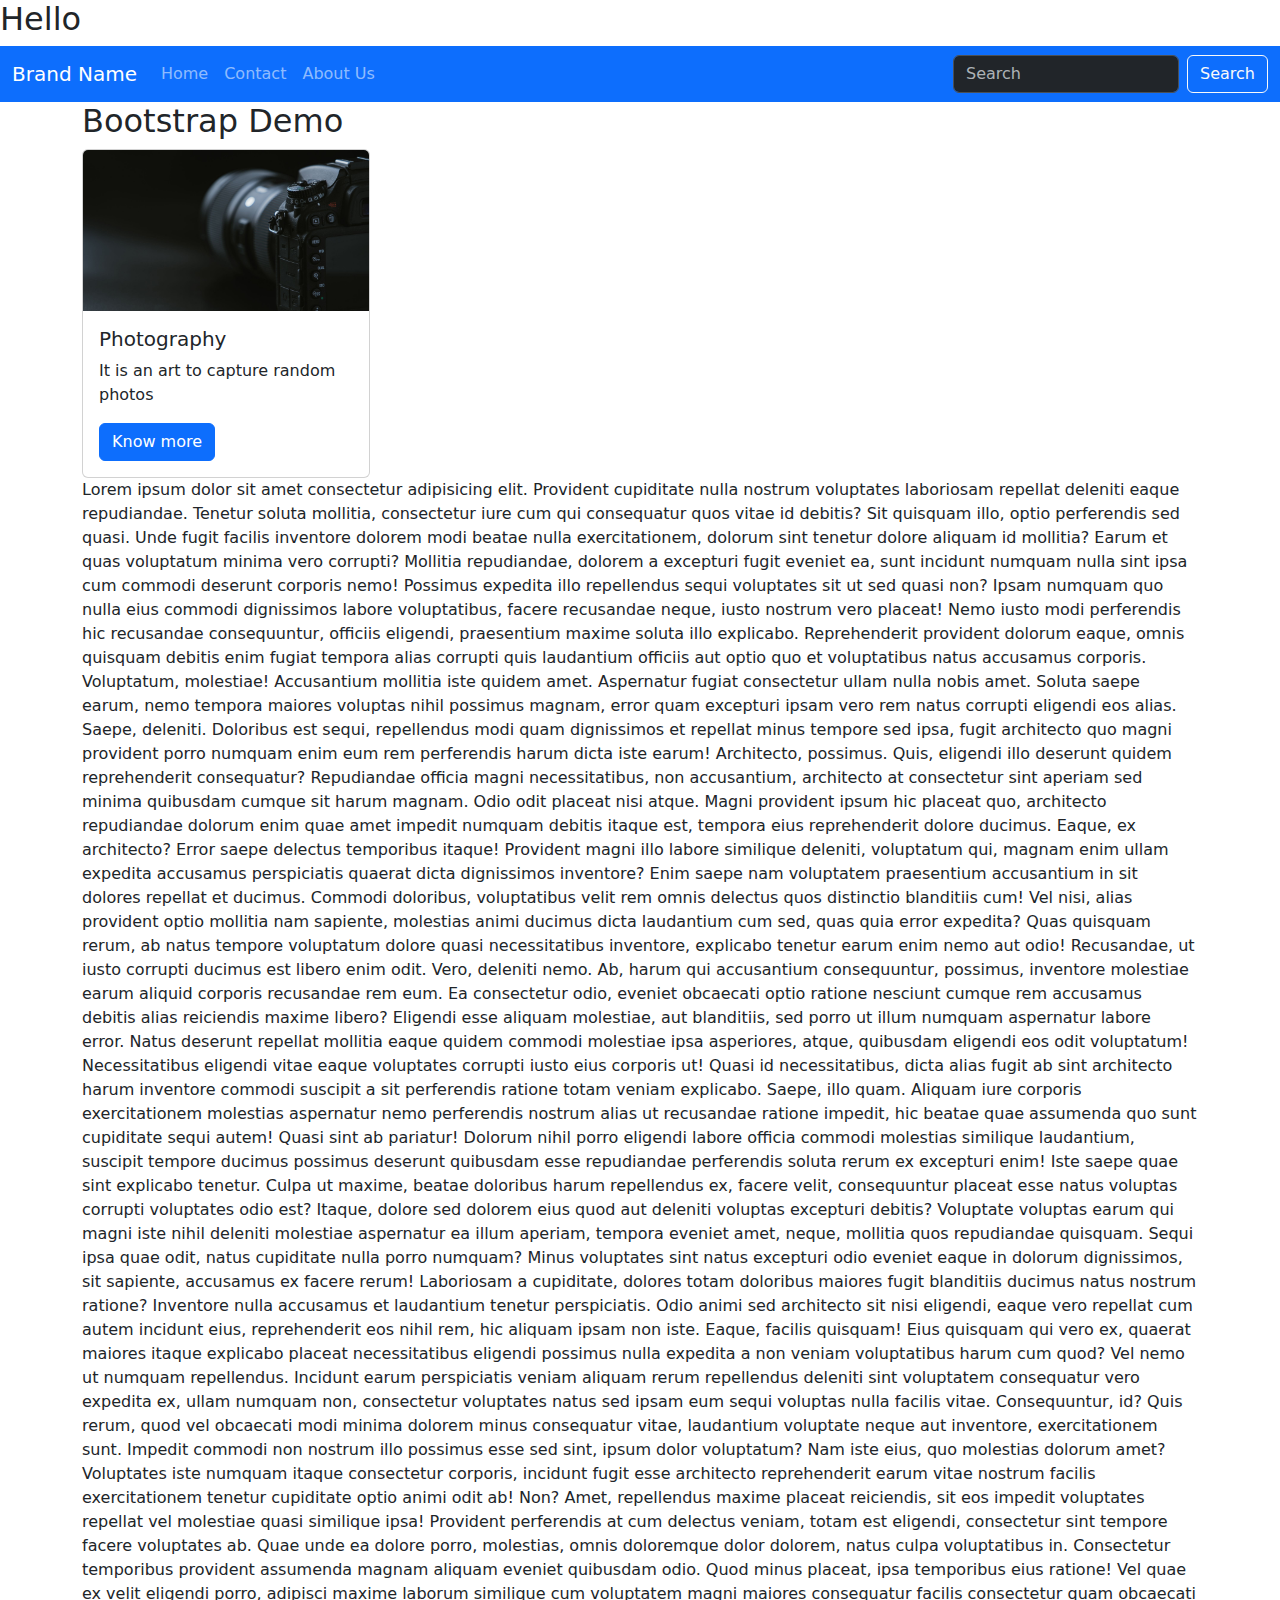
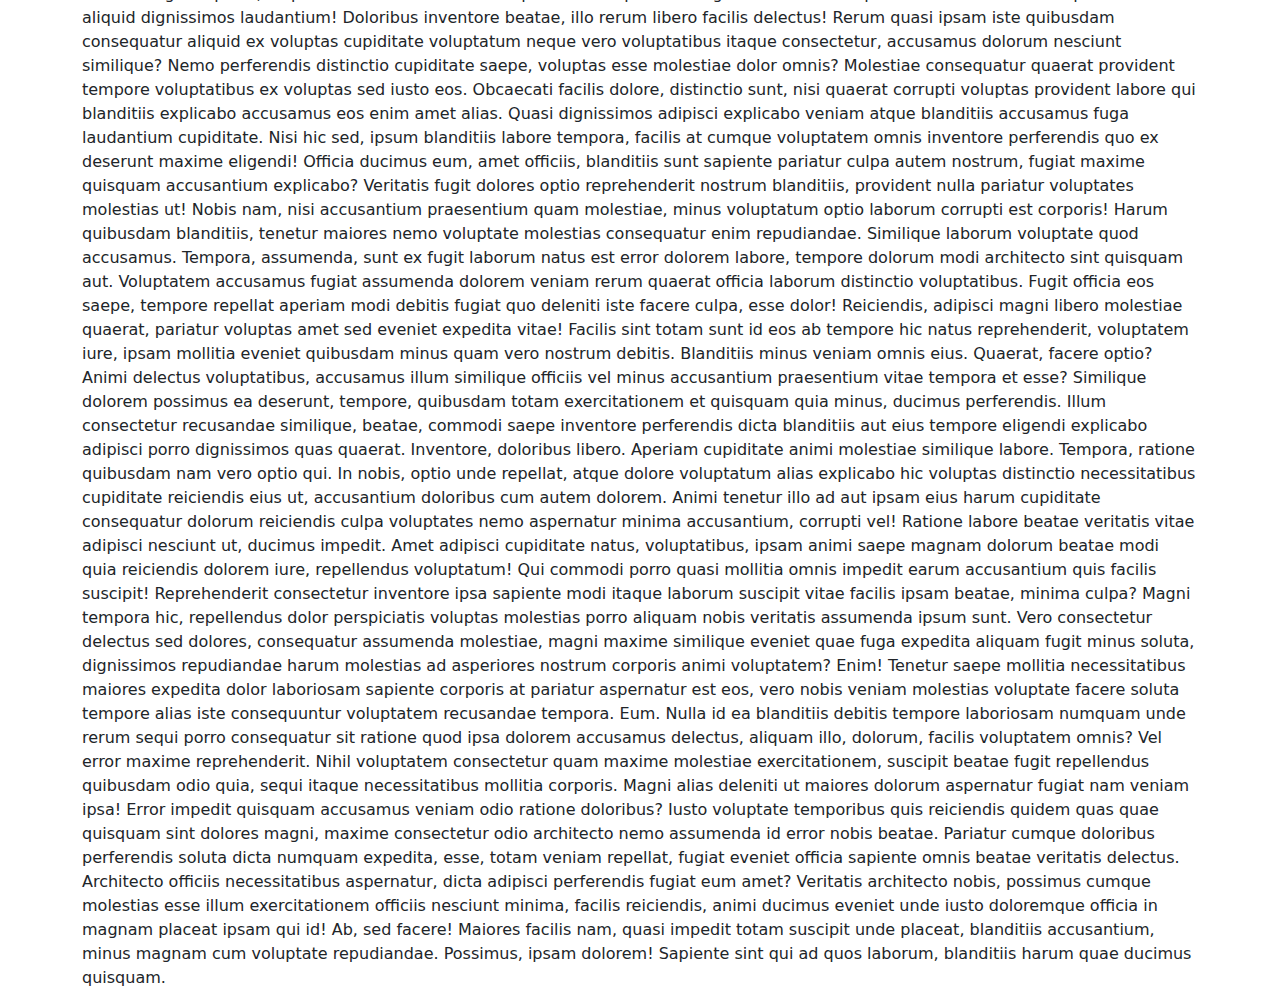
<file: index.html>
<!DOCTYPE html>
<html lang="en">
<head>
    <meta charset="UTF-8">
    <meta name="viewport" content="width=device-width, initial-scale=1.0">
    <link rel="stylesheet" href="	https://cdn.jsdelivr.net/npm/bootstrap@5.3.3/dist/css/bootstrap.min.css">
    <link rel="stylesheet" href="style.css">
    <title>Bootstrap</title>
</head>
<body>

    <!-- <button>Click me</button>
    <button class="btn btn-success">Click me</button> -->

    <!-- <div class="container">
        <h2>Bootstrap Demo</h2>
        <p>Lorem ipsum dolor sit amet consectetur adipisicing elit. Cumque repudiandae nam quisquam fugiat fuga, neque, commodi omnis, officiis eveniet voluptas totam. Atque est officia magni, minus obcaecati harum necessitatibus velit.
        Corporis modi facilis molestiae? Necessitatibus dolorum repudiandae animi impedit, distinctio minima amet consequuntur at ea, temporibus optio! Repellendus, doloremque consequatur aspernatur sapiente similique, hic quia, atque iusto pariatur soluta odio?
        Cum quam incidunt aliquam quae illo veritatis accusantium, vitae dolorum autem esse, ducimus necessitatibus voluptas consequatur suscipit id impedit amet! Earum ad ex alias officia eius quis impedit, ipsa aperiam.
        Maiores sunt fugit impedit quia explicabo deserunt minus animi dolor. Vel laudantium dolor ab, modi iure facilis impedit, soluta nisi eveniet assumenda, facere pariatur at in delectus numquam optio placeat!
        Sunt vero non, et aut eligendi magnam perspiciatis modi commodi saepe quas error at pariatur delectus sapiente veritatis dolor expedita nam aliquid nesciunt nemo quos beatae ullam quia molestias? Voluptates.
        </p>
        <button class="btn">Click me</button>
        <button class="btn btn-danger">Danger</button>
        <button class="btn btn-success">Success</button>
        <button class="btn btn-outline-warning">Warning</button>
        <button class="btn btn-outline-info btn-lg">Info</button>
        <button class="btn btn-outline-dark btn-sm" disabled>Dark</button>
        <button class="btn btn-link">Link</button>
        <a href="#" class="btn btn-outline-dark">Google me!</a>
        <br>
        <h3>Notifications<span class="text-success"><sup>20+</sup></span></h3>
        <h3>Notification<span class="badge bg-primary rounded-pill">20+</h3>
        <button class="btn btn-success">Notifications<sup><span class="badge text-dark">20+</span></sup></button>
        <div class="alert alert-danger">Download Failed! Please try again.</div>
        <div class="alert alert-success alert-dismissible">Congratulations! Your score is 50/50<button class="btn-close" data-bs-dismiss="alert"></button></div>
    </div> -->
    <h2>Hello</h2>
    <nav class="navbar navbar-expand-lg bg-primary" data-bs-theme="dark">
        <div class="container-fluid">
            <a href="#" class="navbar-brand">Brand Name</a>

            <button class="navbar-toggler" data-bs-toggle="collapse" data-bs-target="#navbarNavAltMarkup">
                <span class="navbar-toggler-icon"></span>
            </button>

            <div class="collapse navbar-collapse" id="navbarNavAltMarkup">
                <div class="navbar-nav">
                    <a class="nav-link" href="#">Home</a>
                    <a class="nav-link" href="#">Contact</a>
                    <a class="nav-link" href="#">About Us</a>
                </div>
            </div>
            <form class="d-flex">
                <input class="form-control me-2" type="search" placeholder="Search">
                <button class="btn btn-outline-light" type="submit">Search</button>
            </form>

        </div>
    </nav>

    <div class="container">
        <h2>Bootstrap Demo</h2>

        <div class="card" style="width:18rem">
            <img src="photo.jpg" class="card-img-top">
            <div class="card-body">
                <h5 class="card-title">Photography</h5>
                <p class="card-text">It is an art to capture random photos</p>
                <a href="#" class="btn btn-primary">Know more</a>
            </div>
        </div>

        <p>Lorem ipsum dolor sit amet consectetur adipisicing elit. Provident cupiditate nulla nostrum voluptates laboriosam repellat deleniti eaque repudiandae. Tenetur soluta mollitia, consectetur iure cum qui consequatur quos vitae id debitis?
        Sit quisquam illo, optio perferendis sed quasi. Unde fugit facilis inventore dolorem modi beatae nulla exercitationem, dolorum sint tenetur dolore aliquam id mollitia? Earum et quas voluptatum minima vero corrupti?
        Mollitia repudiandae, dolorem a excepturi fugit eveniet ea, sunt incidunt numquam nulla sint ipsa cum commodi deserunt corporis nemo! Possimus expedita illo repellendus sequi voluptates sit ut sed quasi non?
        Ipsam numquam quo nulla eius commodi dignissimos labore voluptatibus, facere recusandae neque, iusto nostrum vero placeat! Nemo iusto modi perferendis hic recusandae consequuntur, officiis eligendi, praesentium maxime soluta illo explicabo.
        Reprehenderit provident dolorum eaque, omnis quisquam debitis enim fugiat tempora alias corrupti quis laudantium officiis aut optio quo et voluptatibus natus accusamus corporis. Voluptatum, molestiae! Accusantium mollitia iste quidem amet.
        Aspernatur fugiat consectetur ullam nulla nobis amet. Soluta saepe earum, nemo tempora maiores voluptas nihil possimus magnam, error quam excepturi ipsam vero rem natus corrupti eligendi eos alias. Saepe, deleniti.
        Doloribus est sequi, repellendus modi quam dignissimos et repellat minus tempore sed ipsa, fugit architecto quo magni provident porro numquam enim eum rem perferendis harum dicta iste earum! Architecto, possimus.
        Quis, eligendi illo deserunt quidem reprehenderit consequatur? Repudiandae officia magni necessitatibus, non accusantium, architecto at consectetur sint aperiam sed minima quibusdam cumque sit harum magnam. Odio odit placeat nisi atque.
        Magni provident ipsum hic placeat quo, architecto repudiandae dolorum enim quae amet impedit numquam debitis itaque est, tempora eius reprehenderit dolore ducimus. Eaque, ex architecto? Error saepe delectus temporibus itaque!
        Provident magni illo labore similique deleniti, voluptatum qui, magnam enim ullam expedita accusamus perspiciatis quaerat dicta dignissimos inventore? Enim saepe nam voluptatem praesentium accusantium in sit dolores repellat et ducimus.
        Commodi doloribus, voluptatibus velit rem omnis delectus quos distinctio blanditiis cum! Vel nisi, alias provident optio mollitia nam sapiente, molestias animi ducimus dicta laudantium cum sed, quas quia error expedita?
        Quas quisquam rerum, ab natus tempore voluptatum dolore quasi necessitatibus inventore, explicabo tenetur earum enim nemo aut odio! Recusandae, ut iusto corrupti ducimus est libero enim odit. Vero, deleniti nemo.
        Ab, harum qui accusantium consequuntur, possimus, inventore molestiae earum aliquid corporis recusandae rem eum. Ea consectetur odio, eveniet obcaecati optio ratione nesciunt cumque rem accusamus debitis alias reiciendis maxime libero?
        Eligendi esse aliquam molestiae, aut blanditiis, sed porro ut illum numquam aspernatur labore error. Natus deserunt repellat mollitia eaque quidem commodi molestiae ipsa asperiores, atque, quibusdam eligendi eos odit voluptatum!
        Necessitatibus eligendi vitae eaque voluptates corrupti iusto eius corporis ut! Quasi id necessitatibus, dicta alias fugit ab sint architecto harum inventore commodi suscipit a sit perferendis ratione totam veniam explicabo.
        Saepe, illo quam. Aliquam iure corporis exercitationem molestias aspernatur nemo perferendis nostrum alias ut recusandae ratione impedit, hic beatae quae assumenda quo sunt cupiditate sequi autem! Quasi sint ab pariatur!
        Dolorum nihil porro eligendi labore officia commodi molestias similique laudantium, suscipit tempore ducimus possimus deserunt quibusdam esse repudiandae perferendis soluta rerum ex excepturi enim! Iste saepe quae sint explicabo tenetur.
        Culpa ut maxime, beatae doloribus harum repellendus ex, facere velit, consequuntur placeat esse natus voluptas corrupti voluptates odio est? Itaque, dolore sed dolorem eius quod aut deleniti voluptas excepturi debitis?
        Voluptate voluptas earum qui magni iste nihil deleniti molestiae aspernatur ea illum aperiam, tempora eveniet amet, neque, mollitia quos repudiandae quisquam. Sequi ipsa quae odit, natus cupiditate nulla porro numquam?
        Minus voluptates sint natus excepturi odio eveniet eaque in dolorum dignissimos, sit sapiente, accusamus ex facere rerum! Laboriosam a cupiditate, dolores totam doloribus maiores fugit blanditiis ducimus natus nostrum ratione?
        Inventore nulla accusamus et laudantium tenetur perspiciatis. Odio animi sed architecto sit nisi eligendi, eaque vero repellat cum autem incidunt eius, reprehenderit eos nihil rem, hic aliquam ipsam non iste.
        Eaque, facilis quisquam! Eius quisquam qui vero ex, quaerat maiores itaque explicabo placeat necessitatibus eligendi possimus nulla expedita a non veniam voluptatibus harum cum quod? Vel nemo ut numquam repellendus.
        Incidunt earum perspiciatis veniam aliquam rerum repellendus deleniti sint voluptatem consequatur vero expedita ex, ullam numquam non, consectetur voluptates natus sed ipsam eum sequi voluptas nulla facilis vitae. Consequuntur, id?
        Quis rerum, quod vel obcaecati modi minima dolorem minus consequatur vitae, laudantium voluptate neque aut inventore, exercitationem sunt. Impedit commodi non nostrum illo possimus esse sed sint, ipsum dolor voluptatum?
        Nam iste eius, quo molestias dolorum amet? Voluptates iste numquam itaque consectetur corporis, incidunt fugit esse architecto reprehenderit earum vitae nostrum facilis exercitationem tenetur cupiditate optio animi odit ab! Non?
        Amet, repellendus maxime placeat reiciendis, sit eos impedit voluptates repellat vel molestiae quasi similique ipsa! Provident perferendis at cum delectus veniam, totam est eligendi, consectetur sint tempore facere voluptates ab.
        Quae unde ea dolore porro, molestias, omnis doloremque dolor dolorem, natus culpa voluptatibus in. Consectetur temporibus provident assumenda magnam aliquam eveniet quibusdam odio. Quod minus placeat, ipsa temporibus eius ratione!
        Vel quae ex velit eligendi porro, adipisci maxime laborum similique cum voluptatem magni maiores consequatur facilis consectetur quam obcaecati aliquid dignissimos laudantium! Doloribus inventore beatae, illo rerum libero facilis delectus!
        Rerum quasi ipsam iste quibusdam consequatur aliquid ex voluptas cupiditate voluptatum neque vero voluptatibus itaque consectetur, accusamus dolorum nesciunt similique? Nemo perferendis distinctio cupiditate saepe, voluptas esse molestiae dolor omnis?
        Molestiae consequatur quaerat provident tempore voluptatibus ex voluptas sed iusto eos. Obcaecati facilis dolore, distinctio sunt, nisi quaerat corrupti voluptas provident labore qui blanditiis explicabo accusamus eos enim amet alias.
        Quasi dignissimos adipisci explicabo veniam atque blanditiis accusamus fuga laudantium cupiditate. Nisi hic sed, ipsum blanditiis labore tempora, facilis at cumque voluptatem omnis inventore perferendis quo ex deserunt maxime eligendi!
        Officia ducimus eum, amet officiis, blanditiis sunt sapiente pariatur culpa autem nostrum, fugiat maxime quisquam accusantium explicabo? Veritatis fugit dolores optio reprehenderit nostrum blanditiis, provident nulla pariatur voluptates molestias ut!
        Nobis nam, nisi accusantium praesentium quam molestiae, minus voluptatum optio laborum corrupti est corporis! Harum quibusdam blanditiis, tenetur maiores nemo voluptate molestias consequatur enim repudiandae. Similique laborum voluptate quod accusamus.
        Tempora, assumenda, sunt ex fugit laborum natus est error dolorem labore, tempore dolorum modi architecto sint quisquam aut. Voluptatem accusamus fugiat assumenda dolorem veniam rerum quaerat officia laborum distinctio voluptatibus.
        Fugit officia eos saepe, tempore repellat aperiam modi debitis fugiat quo deleniti iste facere culpa, esse dolor! Reiciendis, adipisci magni libero molestiae quaerat, pariatur voluptas amet sed eveniet expedita vitae!
        Facilis sint totam sunt id eos ab tempore hic natus reprehenderit, voluptatem iure, ipsam mollitia eveniet quibusdam minus quam vero nostrum debitis. Blanditiis minus veniam omnis eius. Quaerat, facere optio?
        Animi delectus voluptatibus, accusamus illum similique officiis vel minus accusantium praesentium vitae tempora et esse? Similique dolorem possimus ea deserunt, tempore, quibusdam totam exercitationem et quisquam quia minus, ducimus perferendis.
        Illum consectetur recusandae similique, beatae, commodi saepe inventore perferendis dicta blanditiis aut eius tempore eligendi explicabo adipisci porro dignissimos quas quaerat. Inventore, doloribus libero. Aperiam cupiditate animi molestiae similique labore.
        Tempora, ratione quibusdam nam vero optio qui. In nobis, optio unde repellat, atque dolore voluptatum alias explicabo hic voluptas distinctio necessitatibus cupiditate reiciendis eius ut, accusantium doloribus cum autem dolorem.
        Animi tenetur illo ad aut ipsam eius harum cupiditate consequatur dolorum reiciendis culpa voluptates nemo aspernatur minima accusantium, corrupti vel! Ratione labore beatae veritatis vitae adipisci nesciunt ut, ducimus impedit.
        Amet adipisci cupiditate natus, voluptatibus, ipsam animi saepe magnam dolorum beatae modi quia reiciendis dolorem iure, repellendus voluptatum! Qui commodi porro quasi mollitia omnis impedit earum accusantium quis facilis suscipit!
        Reprehenderit consectetur inventore ipsa sapiente modi itaque laborum suscipit vitae facilis ipsam beatae, minima culpa? Magni tempora hic, repellendus dolor perspiciatis voluptas molestias porro aliquam nobis veritatis assumenda ipsum sunt.
        Vero consectetur delectus sed dolores, consequatur assumenda molestiae, magni maxime similique eveniet quae fuga expedita aliquam fugit minus soluta, dignissimos repudiandae harum molestias ad asperiores nostrum corporis animi voluptatem? Enim!
        Tenetur saepe mollitia necessitatibus maiores expedita dolor laboriosam sapiente corporis at pariatur aspernatur est eos, vero nobis veniam molestias voluptate facere soluta tempore alias iste consequuntur voluptatem recusandae tempora. Eum.
        Nulla id ea blanditiis debitis tempore laboriosam numquam unde rerum sequi porro consequatur sit ratione quod ipsa dolorem accusamus delectus, aliquam illo, dolorum, facilis voluptatem omnis? Vel error maxime reprehenderit.
        Nihil voluptatem consectetur quam maxime molestiae exercitationem, suscipit beatae fugit repellendus quibusdam odio quia, sequi itaque necessitatibus mollitia corporis. Magni alias deleniti ut maiores dolorum aspernatur fugiat nam veniam ipsa!
        Error impedit quisquam accusamus veniam odio ratione doloribus? Iusto voluptate temporibus quis reiciendis quidem quas quae quisquam sint dolores magni, maxime consectetur odio architecto nemo assumenda id error nobis beatae.
        Pariatur cumque doloribus perferendis soluta dicta numquam expedita, esse, totam veniam repellat, fugiat eveniet officia sapiente omnis beatae veritatis delectus. Architecto officiis necessitatibus aspernatur, dicta adipisci perferendis fugiat eum amet?
        Veritatis architecto nobis, possimus cumque molestias esse illum exercitationem officiis nesciunt minima, facilis reiciendis, animi ducimus eveniet unde iusto doloremque officia in magnam placeat ipsam qui id! Ab, sed facere!
        Maiores facilis nam, quasi impedit totam suscipit unde placeat, blanditiis accusantium, minus magnam cum voluptate repudiandae. Possimus, ipsam dolorem! Sapiente sint qui ad quos laborum, blanditiis harum quae ducimus quisquam.</p>
    </div>
    <!-- <div class="container">
        <h1>Bootstrap Demo</h1>
        <div class="btn-group">
            <button class="btn btn-primary">Left</button>
            <button class="btn btn-outline-success">Middle</button>
            <button class="btn btn-danger">Right</button>
        </div>
        <div class="btn-group" role="group" aria-label="Basic radio toggle button group">
            <input type="radio" class="btn-check" name="btnradio" id="btnradio1" autocomplete="off" checked>
            <label class="btn btn-outline-primary" for="btnradio1">Radio 1</label>
          
            <input type="radio" class="btn-check" name="btnradio" id="btnradio2" autocomplete="off">
            <label class="btn btn-outline-primary" for="btnradio2">Radio 2</label>
          
            <input type="radio" class="btn-check" name="btnradio" id="btnradio3" autocomplete="off">
            <label class="btn btn-outline-primary" for="btnradio3">Radio 3</label>
        </div>
    </div> -->
    <script src="https://cdn.jsdelivr.net/npm/bootstrap@5.3.3/dist/js/bootstrap.bundle.min.js"></script>
</body>
</html>
</file>
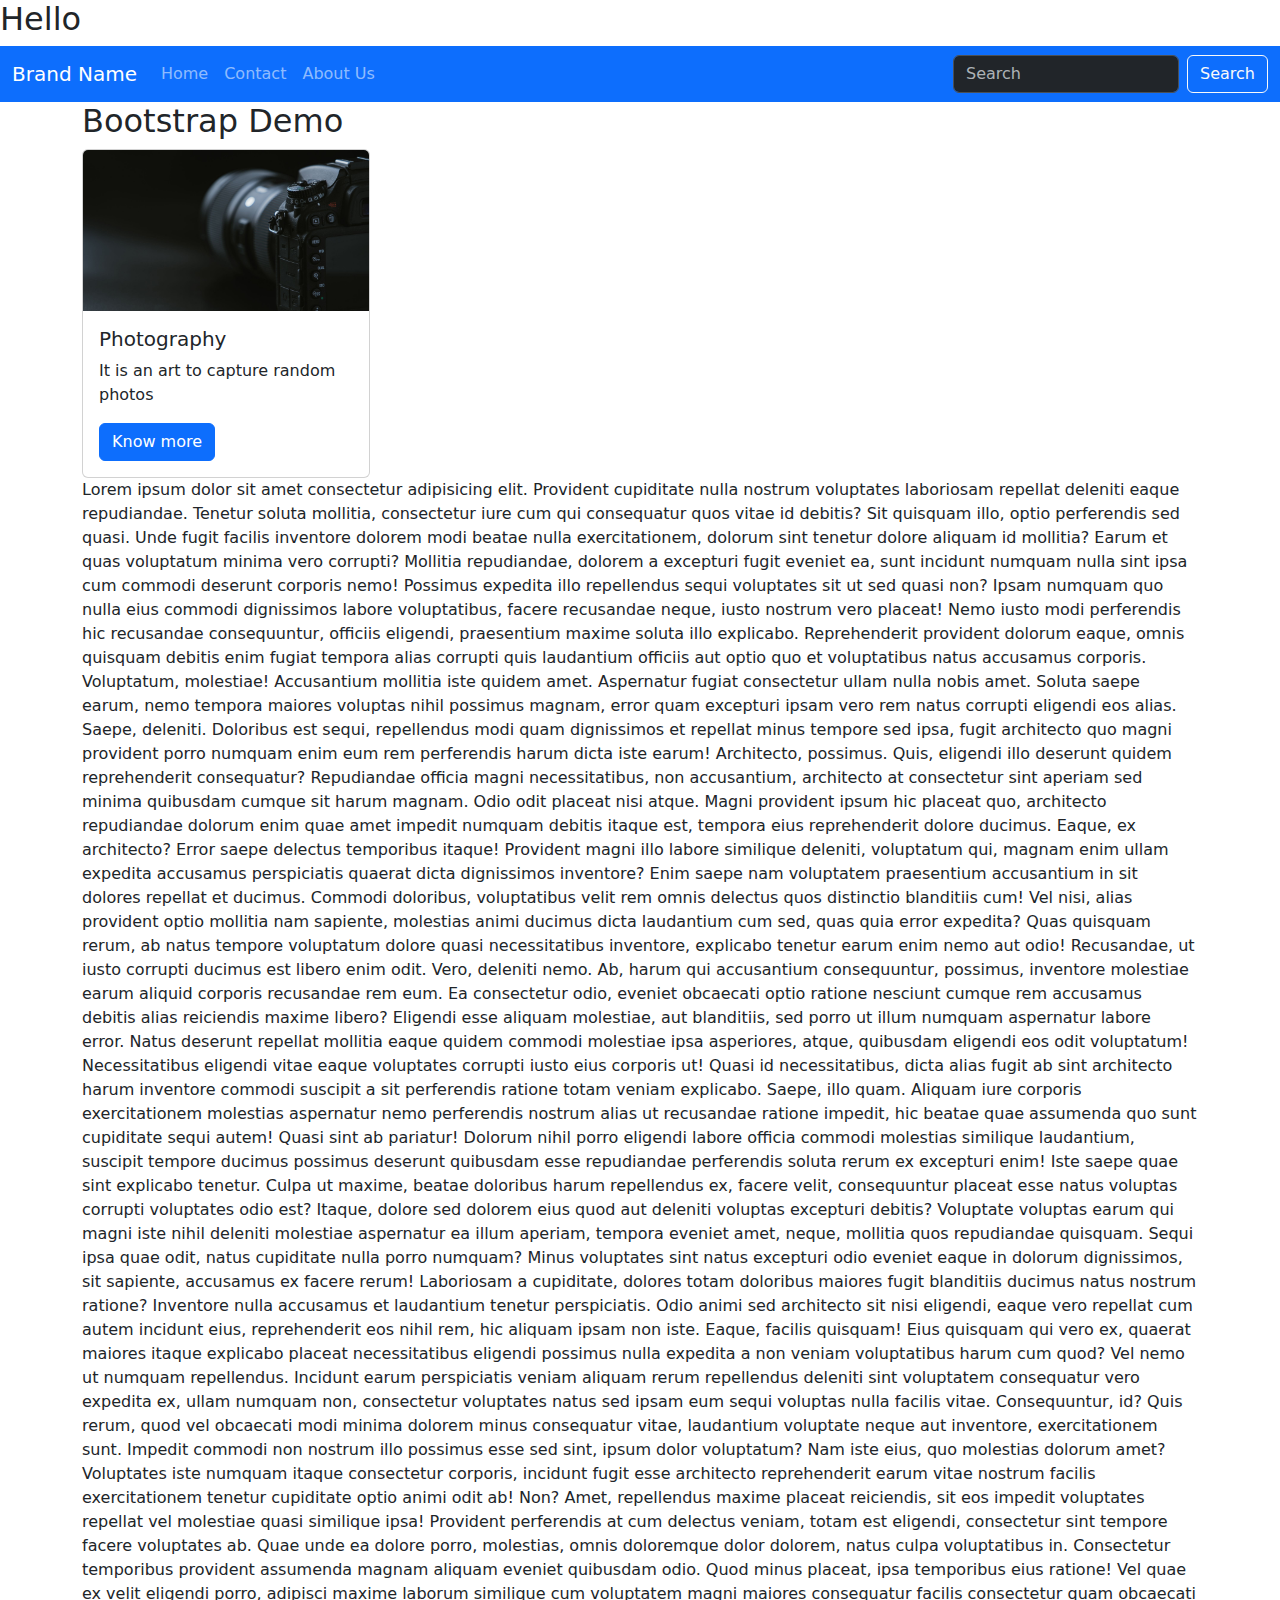
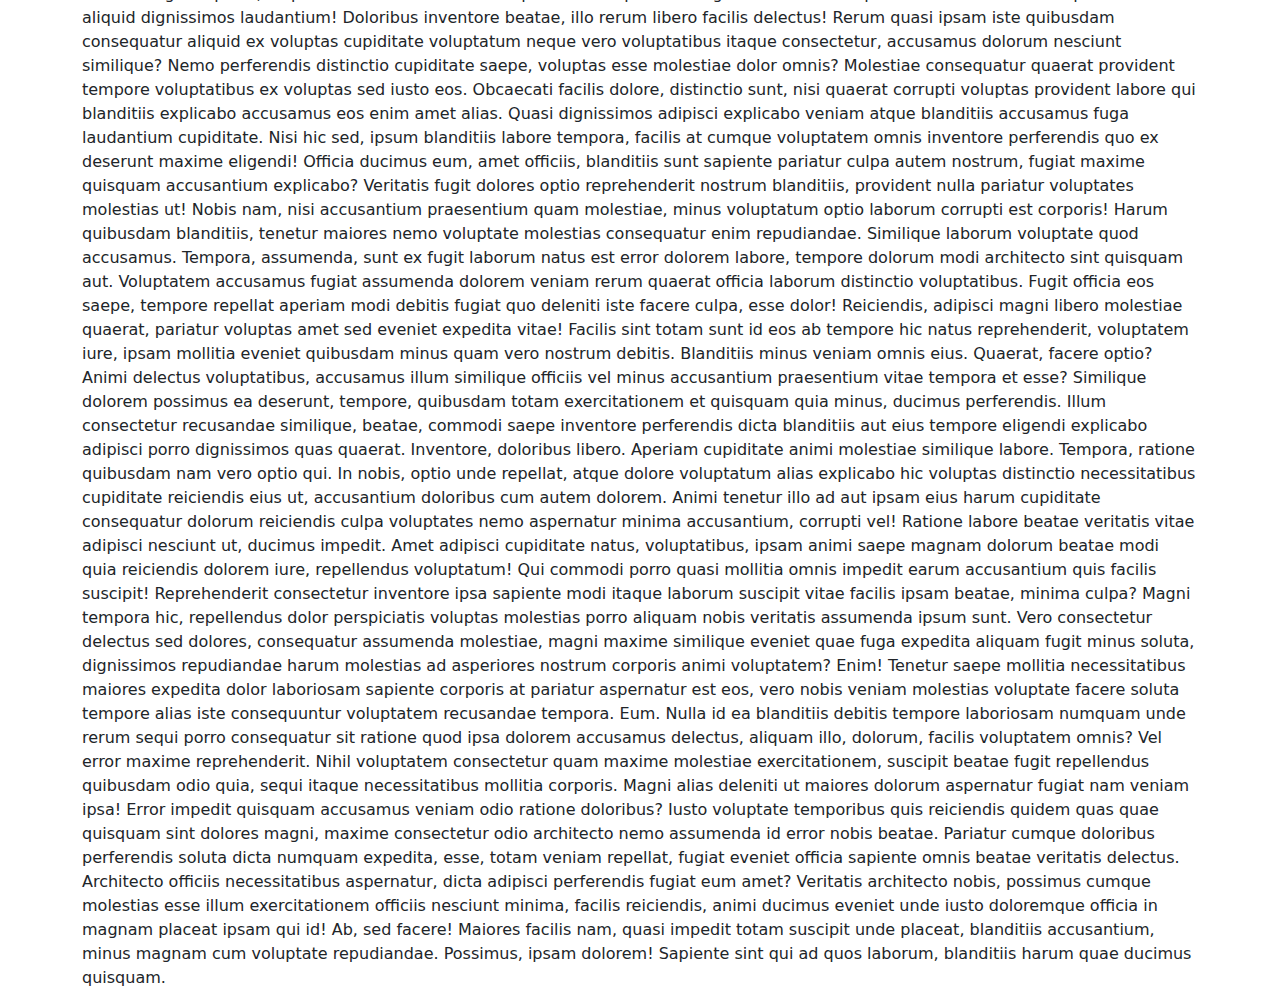
<file: Bootstrap/index.html>
<!DOCTYPE html>
<html lang="en">
<head>
    <meta charset="UTF-8">
    <meta name="viewport" content="width=device-width, initial-scale=1.0">
    <link rel="stylesheet" href="	https://cdn.jsdelivr.net/npm/bootstrap@5.3.3/dist/css/bootstrap.min.css">
    <link rel="stylesheet" href="style.css">
    <title>Bootstrap</title>
</head>
<body>

    <!-- <button>Click me</button>
    <button class="btn btn-success">Click me</button> -->

    <!-- <div class="container">
        <h2>Bootstrap Demo</h2>
        <p>Lorem ipsum dolor sit amet consectetur adipisicing elit. Cumque repudiandae nam quisquam fugiat fuga, neque, commodi omnis, officiis eveniet voluptas totam. Atque est officia magni, minus obcaecati harum necessitatibus velit.
        Corporis modi facilis molestiae? Necessitatibus dolorum repudiandae animi impedit, distinctio minima amet consequuntur at ea, temporibus optio! Repellendus, doloremque consequatur aspernatur sapiente similique, hic quia, atque iusto pariatur soluta odio?
        Cum quam incidunt aliquam quae illo veritatis accusantium, vitae dolorum autem esse, ducimus necessitatibus voluptas consequatur suscipit id impedit amet! Earum ad ex alias officia eius quis impedit, ipsa aperiam.
        Maiores sunt fugit impedit quia explicabo deserunt minus animi dolor. Vel laudantium dolor ab, modi iure facilis impedit, soluta nisi eveniet assumenda, facere pariatur at in delectus numquam optio placeat!
        Sunt vero non, et aut eligendi magnam perspiciatis modi commodi saepe quas error at pariatur delectus sapiente veritatis dolor expedita nam aliquid nesciunt nemo quos beatae ullam quia molestias? Voluptates.
        </p>
        <button class="btn">Click me</button>
        <button class="btn btn-danger">Danger</button>
        <button class="btn btn-success">Success</button>
        <button class="btn btn-outline-warning">Warning</button>
        <button class="btn btn-outline-info btn-lg">Info</button>
        <button class="btn btn-outline-dark btn-sm" disabled>Dark</button>
        <button class="btn btn-link">Link</button>
        <a href="#" class="btn btn-outline-dark">Google me!</a>
        <br>
        <h3>Notifications<span class="text-success"><sup>20+</sup></span></h3>
        <h3>Notification<span class="badge bg-primary rounded-pill">20+</h3>
        <button class="btn btn-success">Notifications<sup><span class="badge text-dark">20+</span></sup></button>
        <div class="alert alert-danger">Download Failed! Please try again.</div>
        <div class="alert alert-success alert-dismissible">Congratulations! Your score is 50/50<button class="btn-close" data-bs-dismiss="alert"></button></div>
    </div> -->
    <h2>Hello</h2>
    <nav class="navbar navbar-expand-lg bg-primary" data-bs-theme="dark">
        <div class="container-fluid">
            <a href="#" class="navbar-brand">Brand Name</a>

            <button class="navbar-toggler" data-bs-toggle="collapse" data-bs-target="#navbarNavAltMarkup">
                <span class="navbar-toggler-icon"></span>
            </button>

            <div class="collapse navbar-collapse" id="navbarNavAltMarkup">
                <div class="navbar-nav">
                    <a class="nav-link" href="#">Home</a>
                    <a class="nav-link" href="#">Contact</a>
                    <a class="nav-link" href="#">About Us</a>
                </div>
            </div>
            <form class="d-flex">
                <input class="form-control me-2" type="search" placeholder="Search">
                <button class="btn btn-outline-light" type="submit">Search</button>
            </form>

        </div>
    </nav>

    <div class="container">
        <h2>Bootstrap Demo</h2>

        <div class="card" style="width:18rem">
            <img src="photo.jpg" class="card-img-top">
            <div class="card-body">
                <h5 class="card-title">Photography</h5>
                <p class="card-text">It is an art to capture random photos</p>
                <a href="#" class="btn btn-primary">Know more</a>
            </div>
        </div>

        <p>Lorem ipsum dolor sit amet consectetur adipisicing elit. Provident cupiditate nulla nostrum voluptates laboriosam repellat deleniti eaque repudiandae. Tenetur soluta mollitia, consectetur iure cum qui consequatur quos vitae id debitis?
        Sit quisquam illo, optio perferendis sed quasi. Unde fugit facilis inventore dolorem modi beatae nulla exercitationem, dolorum sint tenetur dolore aliquam id mollitia? Earum et quas voluptatum minima vero corrupti?
        Mollitia repudiandae, dolorem a excepturi fugit eveniet ea, sunt incidunt numquam nulla sint ipsa cum commodi deserunt corporis nemo! Possimus expedita illo repellendus sequi voluptates sit ut sed quasi non?
        Ipsam numquam quo nulla eius commodi dignissimos labore voluptatibus, facere recusandae neque, iusto nostrum vero placeat! Nemo iusto modi perferendis hic recusandae consequuntur, officiis eligendi, praesentium maxime soluta illo explicabo.
        Reprehenderit provident dolorum eaque, omnis quisquam debitis enim fugiat tempora alias corrupti quis laudantium officiis aut optio quo et voluptatibus natus accusamus corporis. Voluptatum, molestiae! Accusantium mollitia iste quidem amet.
        Aspernatur fugiat consectetur ullam nulla nobis amet. Soluta saepe earum, nemo tempora maiores voluptas nihil possimus magnam, error quam excepturi ipsam vero rem natus corrupti eligendi eos alias. Saepe, deleniti.
        Doloribus est sequi, repellendus modi quam dignissimos et repellat minus tempore sed ipsa, fugit architecto quo magni provident porro numquam enim eum rem perferendis harum dicta iste earum! Architecto, possimus.
        Quis, eligendi illo deserunt quidem reprehenderit consequatur? Repudiandae officia magni necessitatibus, non accusantium, architecto at consectetur sint aperiam sed minima quibusdam cumque sit harum magnam. Odio odit placeat nisi atque.
        Magni provident ipsum hic placeat quo, architecto repudiandae dolorum enim quae amet impedit numquam debitis itaque est, tempora eius reprehenderit dolore ducimus. Eaque, ex architecto? Error saepe delectus temporibus itaque!
        Provident magni illo labore similique deleniti, voluptatum qui, magnam enim ullam expedita accusamus perspiciatis quaerat dicta dignissimos inventore? Enim saepe nam voluptatem praesentium accusantium in sit dolores repellat et ducimus.
        Commodi doloribus, voluptatibus velit rem omnis delectus quos distinctio blanditiis cum! Vel nisi, alias provident optio mollitia nam sapiente, molestias animi ducimus dicta laudantium cum sed, quas quia error expedita?
        Quas quisquam rerum, ab natus tempore voluptatum dolore quasi necessitatibus inventore, explicabo tenetur earum enim nemo aut odio! Recusandae, ut iusto corrupti ducimus est libero enim odit. Vero, deleniti nemo.
        Ab, harum qui accusantium consequuntur, possimus, inventore molestiae earum aliquid corporis recusandae rem eum. Ea consectetur odio, eveniet obcaecati optio ratione nesciunt cumque rem accusamus debitis alias reiciendis maxime libero?
        Eligendi esse aliquam molestiae, aut blanditiis, sed porro ut illum numquam aspernatur labore error. Natus deserunt repellat mollitia eaque quidem commodi molestiae ipsa asperiores, atque, quibusdam eligendi eos odit voluptatum!
        Necessitatibus eligendi vitae eaque voluptates corrupti iusto eius corporis ut! Quasi id necessitatibus, dicta alias fugit ab sint architecto harum inventore commodi suscipit a sit perferendis ratione totam veniam explicabo.
        Saepe, illo quam. Aliquam iure corporis exercitationem molestias aspernatur nemo perferendis nostrum alias ut recusandae ratione impedit, hic beatae quae assumenda quo sunt cupiditate sequi autem! Quasi sint ab pariatur!
        Dolorum nihil porro eligendi labore officia commodi molestias similique laudantium, suscipit tempore ducimus possimus deserunt quibusdam esse repudiandae perferendis soluta rerum ex excepturi enim! Iste saepe quae sint explicabo tenetur.
        Culpa ut maxime, beatae doloribus harum repellendus ex, facere velit, consequuntur placeat esse natus voluptas corrupti voluptates odio est? Itaque, dolore sed dolorem eius quod aut deleniti voluptas excepturi debitis?
        Voluptate voluptas earum qui magni iste nihil deleniti molestiae aspernatur ea illum aperiam, tempora eveniet amet, neque, mollitia quos repudiandae quisquam. Sequi ipsa quae odit, natus cupiditate nulla porro numquam?
        Minus voluptates sint natus excepturi odio eveniet eaque in dolorum dignissimos, sit sapiente, accusamus ex facere rerum! Laboriosam a cupiditate, dolores totam doloribus maiores fugit blanditiis ducimus natus nostrum ratione?
        Inventore nulla accusamus et laudantium tenetur perspiciatis. Odio animi sed architecto sit nisi eligendi, eaque vero repellat cum autem incidunt eius, reprehenderit eos nihil rem, hic aliquam ipsam non iste.
        Eaque, facilis quisquam! Eius quisquam qui vero ex, quaerat maiores itaque explicabo placeat necessitatibus eligendi possimus nulla expedita a non veniam voluptatibus harum cum quod? Vel nemo ut numquam repellendus.
        Incidunt earum perspiciatis veniam aliquam rerum repellendus deleniti sint voluptatem consequatur vero expedita ex, ullam numquam non, consectetur voluptates natus sed ipsam eum sequi voluptas nulla facilis vitae. Consequuntur, id?
        Quis rerum, quod vel obcaecati modi minima dolorem minus consequatur vitae, laudantium voluptate neque aut inventore, exercitationem sunt. Impedit commodi non nostrum illo possimus esse sed sint, ipsum dolor voluptatum?
        Nam iste eius, quo molestias dolorum amet? Voluptates iste numquam itaque consectetur corporis, incidunt fugit esse architecto reprehenderit earum vitae nostrum facilis exercitationem tenetur cupiditate optio animi odit ab! Non?
        Amet, repellendus maxime placeat reiciendis, sit eos impedit voluptates repellat vel molestiae quasi similique ipsa! Provident perferendis at cum delectus veniam, totam est eligendi, consectetur sint tempore facere voluptates ab.
        Quae unde ea dolore porro, molestias, omnis doloremque dolor dolorem, natus culpa voluptatibus in. Consectetur temporibus provident assumenda magnam aliquam eveniet quibusdam odio. Quod minus placeat, ipsa temporibus eius ratione!
        Vel quae ex velit eligendi porro, adipisci maxime laborum similique cum voluptatem magni maiores consequatur facilis consectetur quam obcaecati aliquid dignissimos laudantium! Doloribus inventore beatae, illo rerum libero facilis delectus!
        Rerum quasi ipsam iste quibusdam consequatur aliquid ex voluptas cupiditate voluptatum neque vero voluptatibus itaque consectetur, accusamus dolorum nesciunt similique? Nemo perferendis distinctio cupiditate saepe, voluptas esse molestiae dolor omnis?
        Molestiae consequatur quaerat provident tempore voluptatibus ex voluptas sed iusto eos. Obcaecati facilis dolore, distinctio sunt, nisi quaerat corrupti voluptas provident labore qui blanditiis explicabo accusamus eos enim amet alias.
        Quasi dignissimos adipisci explicabo veniam atque blanditiis accusamus fuga laudantium cupiditate. Nisi hic sed, ipsum blanditiis labore tempora, facilis at cumque voluptatem omnis inventore perferendis quo ex deserunt maxime eligendi!
        Officia ducimus eum, amet officiis, blanditiis sunt sapiente pariatur culpa autem nostrum, fugiat maxime quisquam accusantium explicabo? Veritatis fugit dolores optio reprehenderit nostrum blanditiis, provident nulla pariatur voluptates molestias ut!
        Nobis nam, nisi accusantium praesentium quam molestiae, minus voluptatum optio laborum corrupti est corporis! Harum quibusdam blanditiis, tenetur maiores nemo voluptate molestias consequatur enim repudiandae. Similique laborum voluptate quod accusamus.
        Tempora, assumenda, sunt ex fugit laborum natus est error dolorem labore, tempore dolorum modi architecto sint quisquam aut. Voluptatem accusamus fugiat assumenda dolorem veniam rerum quaerat officia laborum distinctio voluptatibus.
        Fugit officia eos saepe, tempore repellat aperiam modi debitis fugiat quo deleniti iste facere culpa, esse dolor! Reiciendis, adipisci magni libero molestiae quaerat, pariatur voluptas amet sed eveniet expedita vitae!
        Facilis sint totam sunt id eos ab tempore hic natus reprehenderit, voluptatem iure, ipsam mollitia eveniet quibusdam minus quam vero nostrum debitis. Blanditiis minus veniam omnis eius. Quaerat, facere optio?
        Animi delectus voluptatibus, accusamus illum similique officiis vel minus accusantium praesentium vitae tempora et esse? Similique dolorem possimus ea deserunt, tempore, quibusdam totam exercitationem et quisquam quia minus, ducimus perferendis.
        Illum consectetur recusandae similique, beatae, commodi saepe inventore perferendis dicta blanditiis aut eius tempore eligendi explicabo adipisci porro dignissimos quas quaerat. Inventore, doloribus libero. Aperiam cupiditate animi molestiae similique labore.
        Tempora, ratione quibusdam nam vero optio qui. In nobis, optio unde repellat, atque dolore voluptatum alias explicabo hic voluptas distinctio necessitatibus cupiditate reiciendis eius ut, accusantium doloribus cum autem dolorem.
        Animi tenetur illo ad aut ipsam eius harum cupiditate consequatur dolorum reiciendis culpa voluptates nemo aspernatur minima accusantium, corrupti vel! Ratione labore beatae veritatis vitae adipisci nesciunt ut, ducimus impedit.
        Amet adipisci cupiditate natus, voluptatibus, ipsam animi saepe magnam dolorum beatae modi quia reiciendis dolorem iure, repellendus voluptatum! Qui commodi porro quasi mollitia omnis impedit earum accusantium quis facilis suscipit!
        Reprehenderit consectetur inventore ipsa sapiente modi itaque laborum suscipit vitae facilis ipsam beatae, minima culpa? Magni tempora hic, repellendus dolor perspiciatis voluptas molestias porro aliquam nobis veritatis assumenda ipsum sunt.
        Vero consectetur delectus sed dolores, consequatur assumenda molestiae, magni maxime similique eveniet quae fuga expedita aliquam fugit minus soluta, dignissimos repudiandae harum molestias ad asperiores nostrum corporis animi voluptatem? Enim!
        Tenetur saepe mollitia necessitatibus maiores expedita dolor laboriosam sapiente corporis at pariatur aspernatur est eos, vero nobis veniam molestias voluptate facere soluta tempore alias iste consequuntur voluptatem recusandae tempora. Eum.
        Nulla id ea blanditiis debitis tempore laboriosam numquam unde rerum sequi porro consequatur sit ratione quod ipsa dolorem accusamus delectus, aliquam illo, dolorum, facilis voluptatem omnis? Vel error maxime reprehenderit.
        Nihil voluptatem consectetur quam maxime molestiae exercitationem, suscipit beatae fugit repellendus quibusdam odio quia, sequi itaque necessitatibus mollitia corporis. Magni alias deleniti ut maiores dolorum aspernatur fugiat nam veniam ipsa!
        Error impedit quisquam accusamus veniam odio ratione doloribus? Iusto voluptate temporibus quis reiciendis quidem quas quae quisquam sint dolores magni, maxime consectetur odio architecto nemo assumenda id error nobis beatae.
        Pariatur cumque doloribus perferendis soluta dicta numquam expedita, esse, totam veniam repellat, fugiat eveniet officia sapiente omnis beatae veritatis delectus. Architecto officiis necessitatibus aspernatur, dicta adipisci perferendis fugiat eum amet?
        Veritatis architecto nobis, possimus cumque molestias esse illum exercitationem officiis nesciunt minima, facilis reiciendis, animi ducimus eveniet unde iusto doloremque officia in magnam placeat ipsam qui id! Ab, sed facere!
        Maiores facilis nam, quasi impedit totam suscipit unde placeat, blanditiis accusantium, minus magnam cum voluptate repudiandae. Possimus, ipsam dolorem! Sapiente sint qui ad quos laborum, blanditiis harum quae ducimus quisquam.</p>
    </div>
    <!-- <div class="container">
        <h1>Bootstrap Demo</h1>
        <div class="btn-group">
            <button class="btn btn-primary">Left</button>
            <button class="btn btn-outline-success">Middle</button>
            <button class="btn btn-danger">Right</button>
        </div>
        <div class="btn-group" role="group" aria-label="Basic radio toggle button group">
            <input type="radio" class="btn-check" name="btnradio" id="btnradio1" autocomplete="off" checked>
            <label class="btn btn-outline-primary" for="btnradio1">Radio 1</label>
          
            <input type="radio" class="btn-check" name="btnradio" id="btnradio2" autocomplete="off">
            <label class="btn btn-outline-primary" for="btnradio2">Radio 2</label>
          
            <input type="radio" class="btn-check" name="btnradio" id="btnradio3" autocomplete="off">
            <label class="btn btn-outline-primary" for="btnradio3">Radio 3</label>
        </div>
    </div> -->
    <script src="https://cdn.jsdelivr.net/npm/bootstrap@5.3.3/dist/js/bootstrap.bundle.min.js"></script>
</body>
</html>
</file>
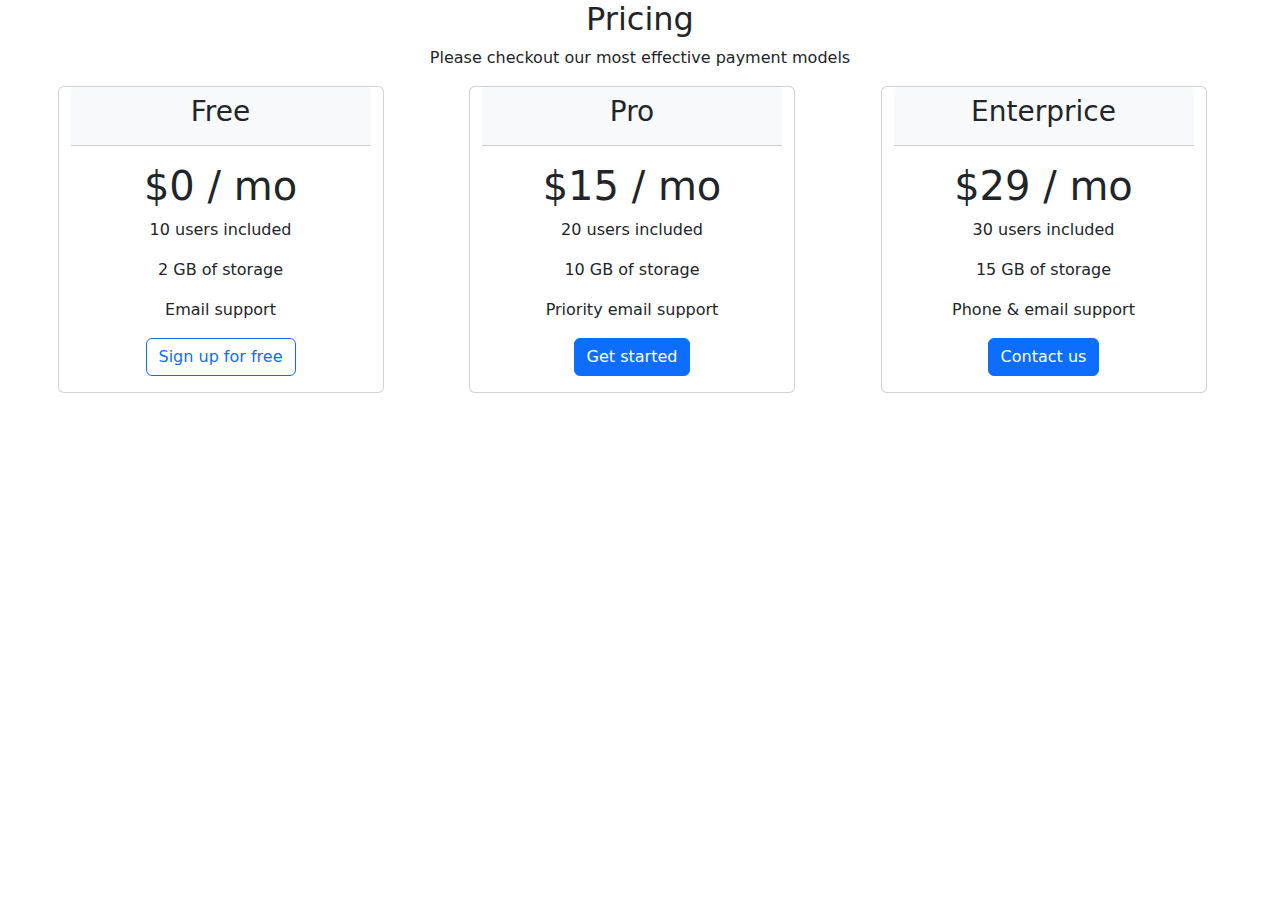
<file: index3.html>
<!DOCTYPE html>
<html lang="en">
<head>
    <meta charset="UTF-8">
    <meta name="viewport" content="width=device-width, initial-scale=1.0">
    <title>Document</title>
    <link rel="stylesheet" href="https://cdn.jsdelivr.net/npm/bootstrap@5.3.3/dist/css/bootstrap.min.css">
</head>
<body>
    <h2 class="text-center">Pricing</h2>
    <p class="text-center">Please checkout our most effective payment models</p>

    <div class="row text-center justify-content-evenly">

        <div class="card col-sm-5 col-md-3 mb-3 me-3">
            <div class="card-header bg-light">
                <h3>Free</h3>
            </div>
            <div class="card-body">
                <h1>$0 / mo</h1>
                <p class="card-text">10 users included</p>
                <p class="card-text">2 GB of storage</p>
                <p class="card-text">Email support</p>
                <a href="#" class="btn btn-outline-primary">Sign up for free</a>
            </div>
        </div>

        <div class="card col-sm-5 col-md-3 mb-3 me-3">
            <div class="card-header bg-light">
                <h3>Pro</h3>
            </div>
            <div class="card-body">
                <h1>$15 / mo</h1>
                <p class="card-text">20 users included</p>
                <p class="card-text">10 GB of storage</p>
                <p class="card-text">Priority email support</p>
                <a href="#" class="btn btn-primary">Get started</a>
            </div>
        </div>
        
        <div class="card col-sm-10 col-md-3 mb-3 me-3">
            <div class="card-header bg-light">
                <h3>Enterprice</h3>
            </div>
            <div class="card-body">
                <h1>$29 / mo</h1>
                <p class="card-text">30 users included</p>
                <p class="card-text">15 GB of storage</p>
                <p class="card-text">Phone & email support</p>
                <a href="#" class="btn btn-primary">Contact us</a>
            </div>
        </div>
    </div>
</body>
</html>
</file>
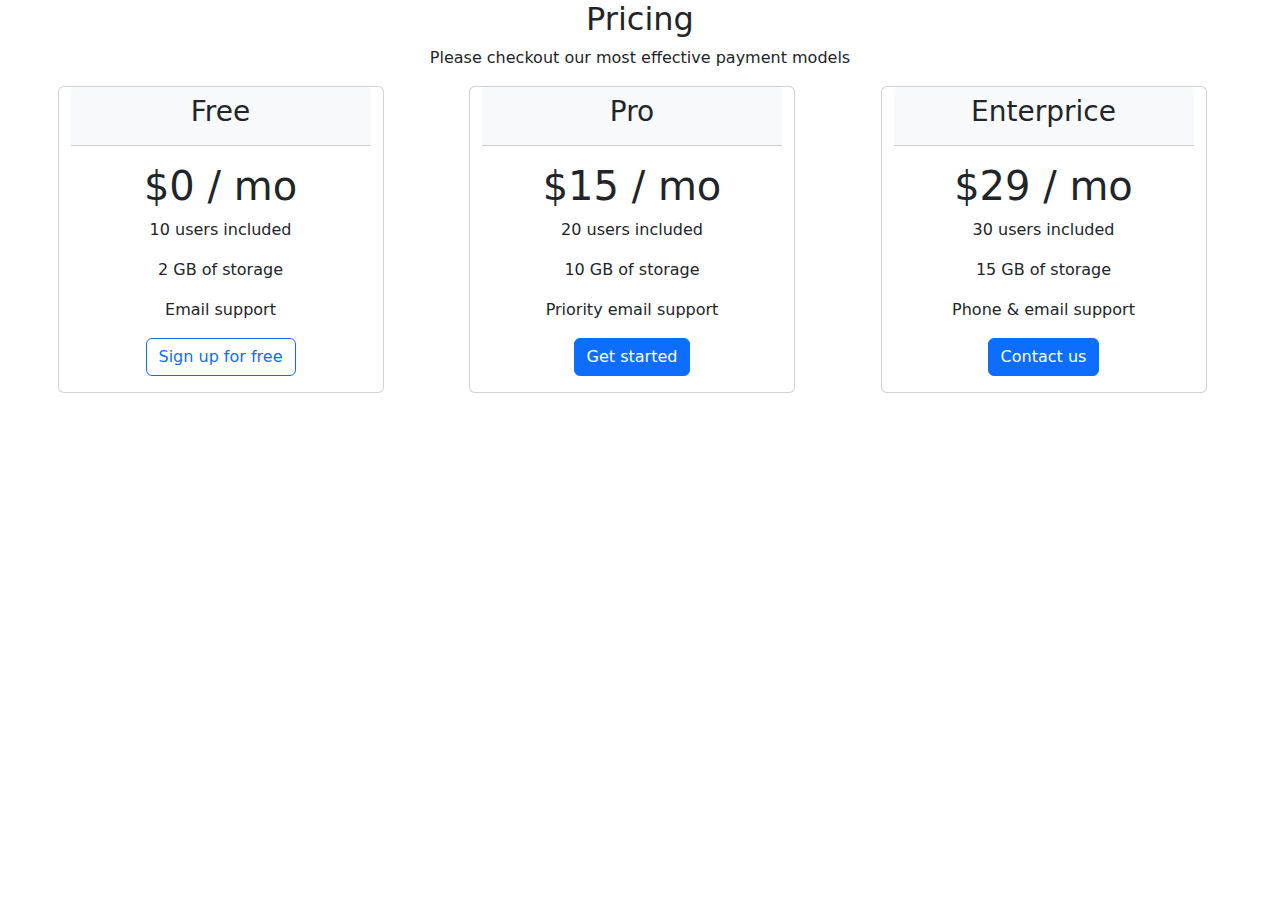
<file: Bootstrap/index3.html>
<!DOCTYPE html>
<html lang="en">
<head>
    <meta charset="UTF-8">
    <meta name="viewport" content="width=device-width, initial-scale=1.0">
    <title>Document</title>
    <link rel="stylesheet" href="https://cdn.jsdelivr.net/npm/bootstrap@5.3.3/dist/css/bootstrap.min.css">
</head>
<body>
    <h2 class="text-center">Pricing</h2>
    <p class="text-center">Please checkout our most effective payment models</p>

    <div class="row text-center justify-content-evenly">

        <div class="card col-sm-5 col-md-3 mb-3 me-3">
            <div class="card-header bg-light">
                <h3>Free</h3>
            </div>
            <div class="card-body">
                <h1>$0 / mo</h1>
                <p class="card-text">10 users included</p>
                <p class="card-text">2 GB of storage</p>
                <p class="card-text">Email support</p>
                <a href="#" class="btn btn-outline-primary">Sign up for free</a>
            </div>
        </div>

        <div class="card col-sm-5 col-md-3 mb-3 me-3">
            <div class="card-header bg-light">
                <h3>Pro</h3>
            </div>
            <div class="card-body">
                <h1>$15 / mo</h1>
                <p class="card-text">20 users included</p>
                <p class="card-text">10 GB of storage</p>
                <p class="card-text">Priority email support</p>
                <a href="#" class="btn btn-primary">Get started</a>
            </div>
        </div>
        
        <div class="card col-sm-10 col-md-3 mb-3 me-3">
            <div class="card-header bg-light">
                <h3>Enterprice</h3>
            </div>
            <div class="card-body">
                <h1>$29 / mo</h1>
                <p class="card-text">30 users included</p>
                <p class="card-text">15 GB of storage</p>
                <p class="card-text">Phone & email support</p>
                <a href="#" class="btn btn-primary">Contact us</a>
            </div>
        </div>
    </div>
</body>
</html>
</file>
<file: style.css>
/* .container{
    background-color: yellow;
} */

/* .btn-info{
    background-color: pink;
} */
</file>
<file: Bootstrap/style.css>
/* .container{
    background-color: yellow;
} */

/* .btn-info{
    background-color: pink;
} */
</file>
